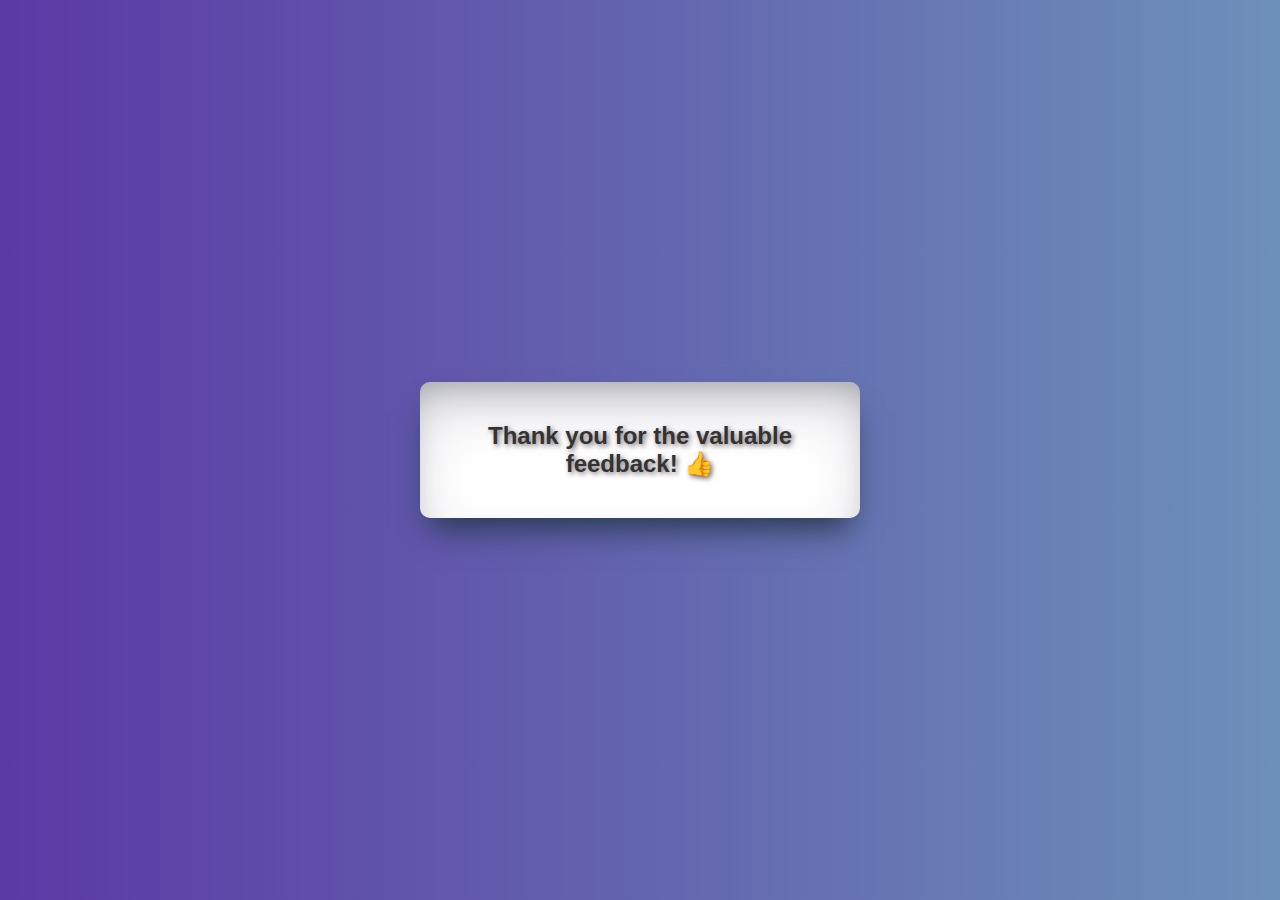
<file: Travel_Website/thankyou.html>
<!DOCTYPE html>
<html lang="en">
<head>
    <meta charset="UTF-8">
    <meta name="viewport" content="width=device-width, initial-scale=1.0">
    <title>Thankyou</title>
    <link rel="stylesheet" href="thankyou.css">
    <link rel="icon" type="image/x-icon" href="favicon.ico"/>
</head>
<body>
    <div class="container">
        <h2>Thank you for the valuable feedback! <span>&#128077;</span></h2>
    </div>
</body>
</html>
</file>
<file: Travel_Website/thankyou.css>
body {
  display: flex;
  justify-content: center;
  align-items: center;
  height: 100vh;
  margin: 0;
  background-image: linear-gradient(to right, rgb(91, 57, 165) , rgb(108, 144, 185));
  font-family: 'Roboto', sans-serif;
}

/* .container {
  text-align: center;
  padding: 20px;
  background-color: #fff;
  border-radius: 10px;
  box-shadow: 0 0 10px rgba(0, 0, 0, 0.1);
  max-width: 400px;
  width: 90%;
} */

.container {
  text-align: center;
  padding: 20px;
  background-color: #fff;
  border-radius: 10px;
  box-shadow: rgb(38, 57, 77) 0px 20px 30px -10px,
              rgba(50, 50, 93, 0.25) 0px 30px 60px -12px inset,
              rgba(0, 0, 0, 0.3) 0px 18px 36px -18px inset;
  max-width: 400px;
  text-shadow: 2px 2px 5px rgb(121, 113, 113);
  width: 90%;
}



.container:hover {
  transform: scale(1.05);
  transition: transform 0.3s ease;
}

h2 {
  color: #333;
  font-family: Arial, sans-serif;
}
</file>
